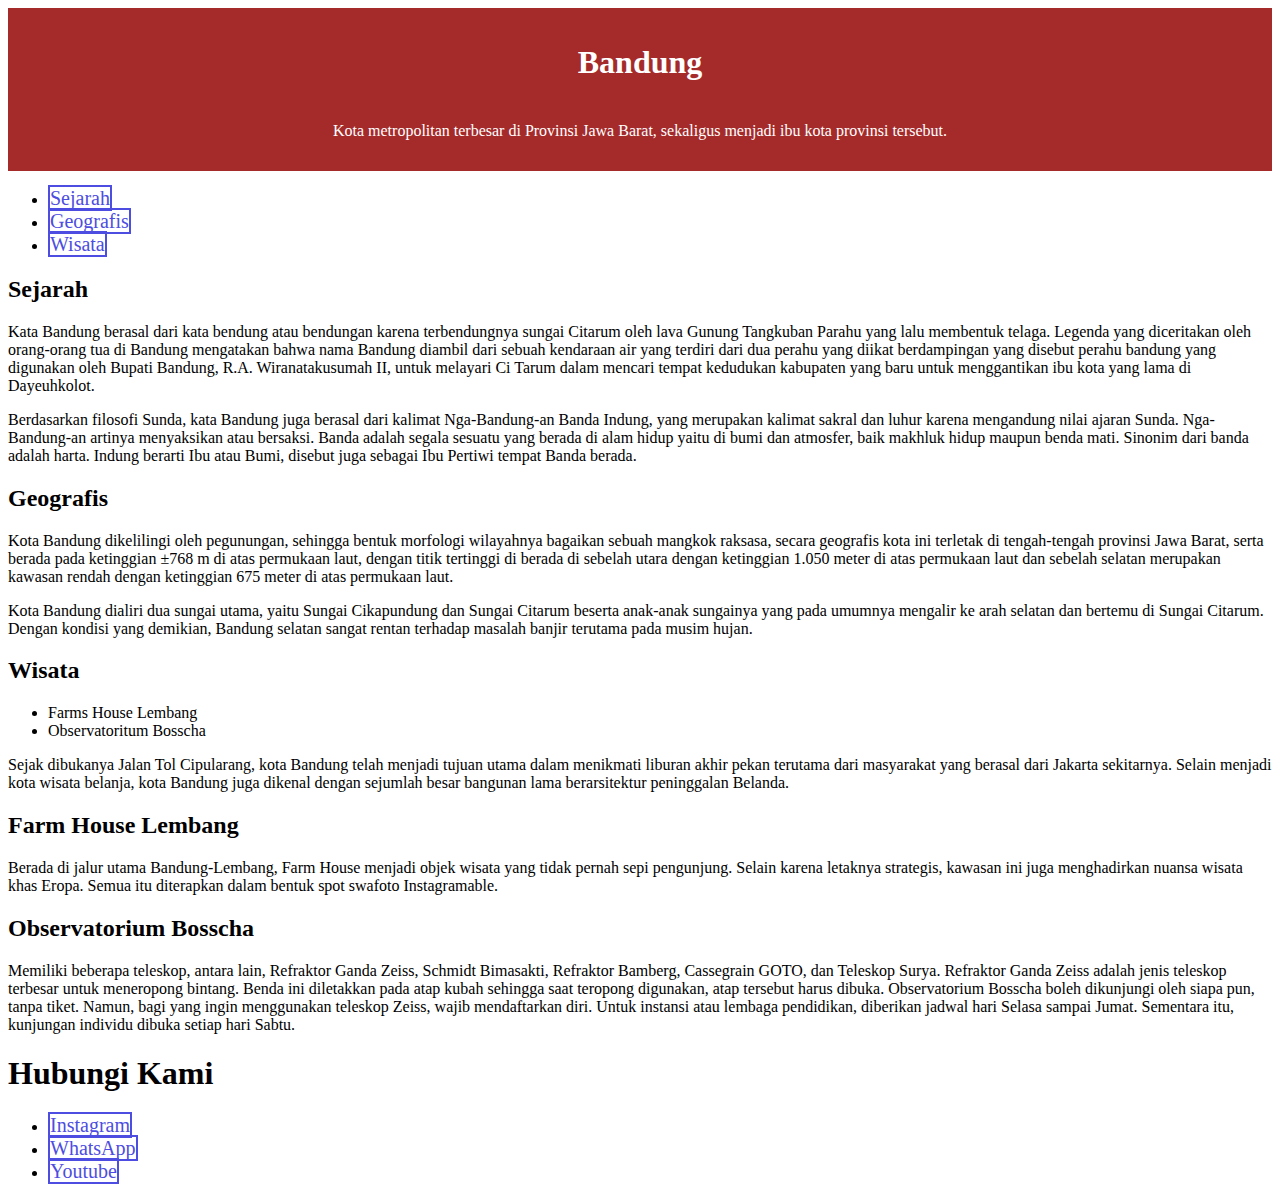
<file: index.html>
<!DOCTYPE html>
<html lang="en">
<head>
  <meta charset="UTF-8" />
  <meta name="viewport" content="width=device-width, initial-scale=1.0" />
  <title>Bandung</title>
  <link rel="stylesheet" href="bandung.css" />
</head>
<body>
  

  <div class="Header">
    <h1>Bandung</h1>
    <p>
      Kota metropolitan terbesar di Provinsi Jawa Barat, sekaligus menjadi ibu kota provinsi tersebut.
    </p>
  </div>
  <nav>
    <ul>
      <li> <a href="#Sejarah">Sejarah</a></li>
      <li> <a href="#Geografis">Geografis</a></li>
      <li> <a href="Wisata">Wisata</a></li>
    </ul>
  </nav>
</body>
</html>
    <h2>Sejarah</h2>
    <p>
      Kata Bandung berasal dari kata bendung atau bendungan karena terbendungnya
      sungai Citarum oleh lava Gunung Tangkuban Parahu yang lalu membentuk
      telaga. Legenda yang diceritakan oleh orang-orang tua di Bandung
      mengatakan bahwa nama Bandung diambil dari sebuah kendaraan air yang
      terdiri dari dua perahu yang diikat berdampingan yang disebut perahu
      bandung yang digunakan oleh Bupati Bandung, R.A. Wiranatakusumah II, untuk
      melayari Ci Tarum dalam mencari tempat kedudukan kabupaten yang baru untuk
      menggantikan ibu kota yang lama di Dayeuhkolot.
    </p>

    <p>
      Berdasarkan filosofi Sunda, kata Bandung juga berasal dari kalimat
      Nga-Bandung-an Banda Indung, yang merupakan kalimat sakral dan luhur
      karena mengandung nilai ajaran Sunda. Nga-Bandung-an artinya menyaksikan
      atau bersaksi. Banda adalah segala sesuatu yang berada di alam hidup yaitu
      di bumi dan atmosfer, baik makhluk hidup maupun benda mati. Sinonim dari
      banda adalah harta. Indung berarti Ibu atau Bumi, disebut juga sebagai Ibu
      Pertiwi tempat Banda berada.
    </p>

    <h2>Geografis</h2>
    <p>
      Kota Bandung dikelilingi oleh pegunungan, sehingga bentuk morfologi
      wilayahnya bagaikan sebuah mangkok raksasa, secara geografis kota ini
      terletak di tengah-tengah provinsi Jawa Barat, serta berada pada
      ketinggian ±768 m di atas permukaan laut, dengan titik tertinggi di berada
      di sebelah utara dengan ketinggian 1.050 meter di atas permukaan laut dan
      sebelah selatan merupakan kawasan rendah dengan ketinggian 675 meter di
      atas permukaan laut.
    </p>

    <p>
      Kota Bandung dialiri dua sungai utama, yaitu Sungai Cikapundung dan Sungai
      Citarum beserta anak-anak sungainya yang pada umumnya mengalir ke arah
      selatan dan bertemu di Sungai Citarum. Dengan kondisi yang demikian,
      Bandung selatan sangat rentan terhadap masalah banjir terutama pada musim
      hujan.
    </p>

    <h2>Wisata</h2>
    <ul>
      <li>Farms House Lembang</li>
      <li>Observatoritum Bosscha</li>
    </ul>
    <p>
      Sejak dibukanya Jalan Tol Cipularang, kota Bandung telah menjadi tujuan
      utama dalam menikmati liburan akhir pekan terutama dari masyarakat yang
      berasal dari Jakarta sekitarnya. Selain menjadi kota wisata belanja, kota
      Bandung juga dikenal dengan sejumlah besar bangunan lama berarsitektur
      peninggalan Belanda.
    </p>

    <h2>Farm House Lembang</h2>
    <p>
      Berada di jalur utama Bandung-Lembang, Farm House menjadi objek wisata
      yang tidak pernah sepi pengunjung. Selain karena letaknya strategis,
      kawasan ini juga menghadirkan nuansa wisata khas Eropa. Semua itu
      diterapkan dalam bentuk spot swafoto Instagramable.
    </p>

    <h2>Observatorium Bosscha</h2>
    <p>
      Memiliki beberapa teleskop, antara lain, Refraktor Ganda Zeiss, Schmidt
      Bimasakti, Refraktor Bamberg, Cassegrain GOTO, dan Teleskop Surya.
      Refraktor Ganda Zeiss adalah jenis teleskop terbesar untuk meneropong
      bintang. Benda ini diletakkan pada atap kubah sehingga saat teropong
      digunakan, atap tersebut harus dibuka. Observatorium Bosscha boleh
      dikunjungi oleh siapa pun, tanpa tiket. Namun, bagi yang ingin menggunakan
      teleskop Zeiss, wajib mendaftarkan diri. Untuk instansi atau lembaga
      pendidikan, diberikan jadwal hari Selasa sampai Jumat. Sementara itu,
      kunjungan individu dibuka setiap hari Sabtu.
    </p>

    <h1>Hubungi Kami</h1>
    <ul>
      <li>
        <a href="">Instagram</a>
      </li>
      <li>
        <a href="">WhatsApp</a>
      </li>

      <li>
        <a href="">Youtube</a>
      </li>
    </ul>
  </body>
</html>
</file>
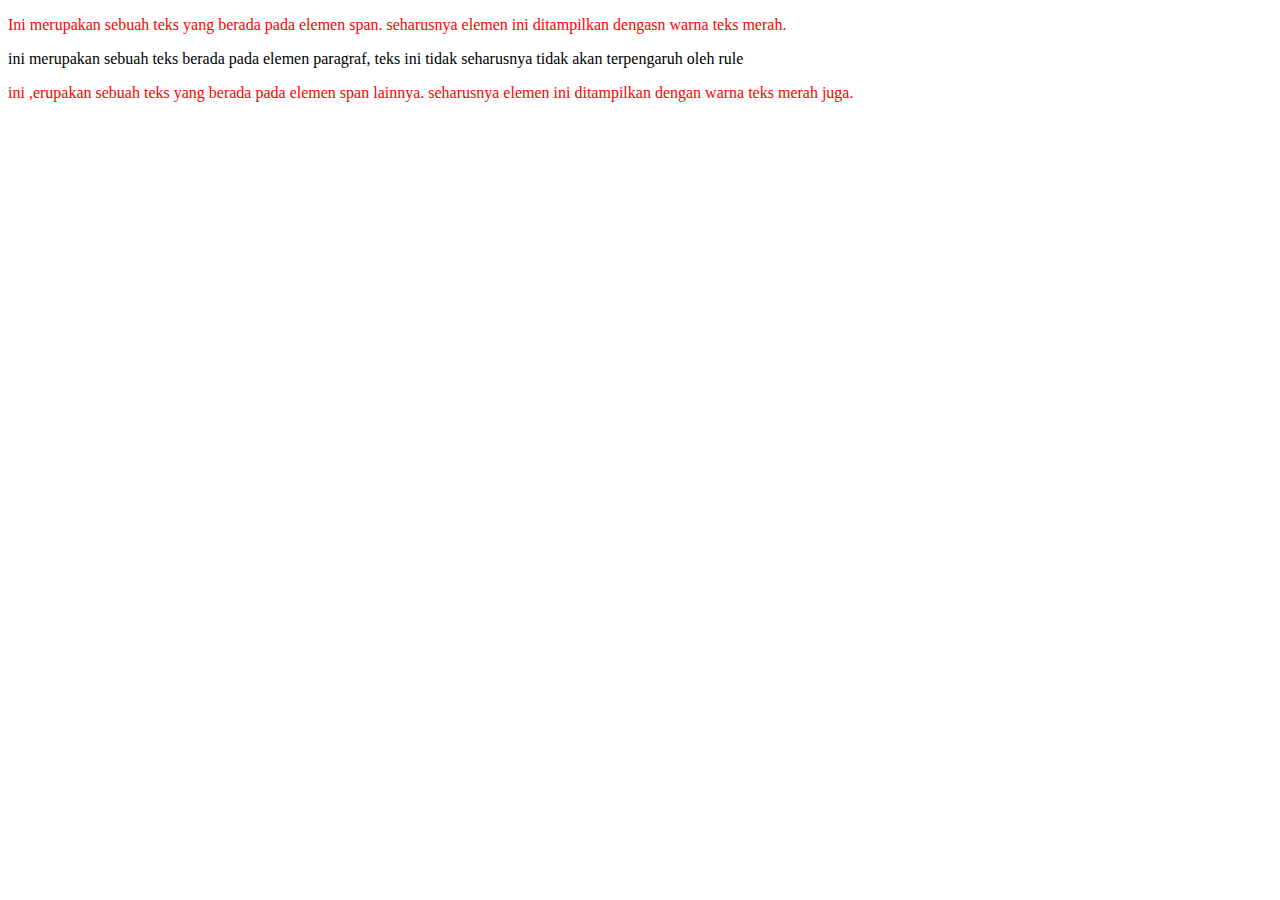
<file: belajar.html>
<!DOCTYPE html>
<html lang="en">
<head>
    <meta charset="UTF-8">
    <meta name="viewport" content="width=device-width, initial-scale=1.0">
    <title>Document</title>
    <link rel="stylesheet" href="style.css">
</head>
<body>
    <span>
        <p>Ini merupakan sebuah teks yang berada pada elemen span.
        seharusnya elemen ini ditampilkan dengasn warna teks merah.</p>
    
    </span>

        <p>ini merupakan sebuah teks berada pada elemen paragraf, 
        teks ini tidak seharusnya tidak akan terpengaruh oleh rule</p>
    
    <span> 
   
        <p>ini ,erupakan sebuah teks yang berada pada elemen span lainnya. seharusnya
        elemen ini ditampilkan dengan warna teks merah juga.</p>  
    
    </span>

</span>
</body>
</html>
</file>
<file: bandung.css>
*,
html{
    padding:2;
    margin:1;
}


.Header{
    display: flex;
    justify-content: center;
    align-items: center;
    flex-direction: column;

    background-color: brown;
    color:white;
    padding : 15px;
    gap : 3px;
}

a {
    text-decoration-line:none;
    font-size: 20px;
    color: rgb(77, 77, 225);
    border: 2px solid;
}
a:hover {
    color: rgb(159, 159, 159);
    font-weight:bold;
}

h2 {
    color: rgb(0, 0, 0);
}
</file>
<file: style.css>
span {
    color:red

}
</file>
